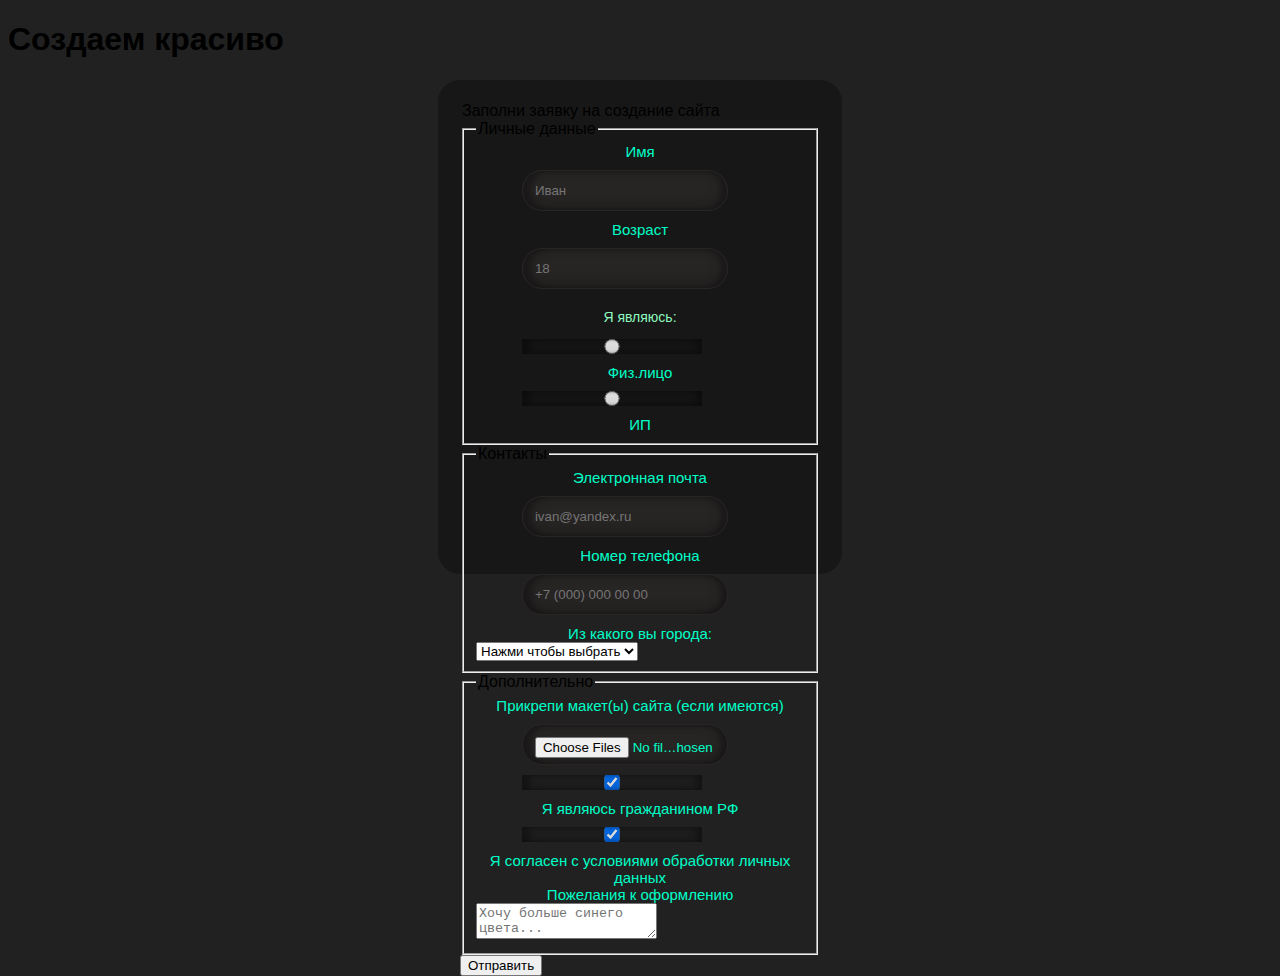
<file: index.html>
<!DOCTYPE html>
<html lang="ru">
<head>
    <meta charset="UTF-8">
    <meta name="viewport" content="width=device-width, initial-scale=1.0">
    <title>Form</title>
    <link rel="stylesheet" href="style.css">
</head>
<body>
    <h1>Создаем красиво</h1>

    <!--FORM-->
    <div class="form">
        <form action="#" method="post">
            <legend>Заполни заявку на создание сайта</legend>
<fieldset class="fieldset-1">
    <legend>Личные данные</legend>
     <div class="input-wrapper">
        <label for="name">Имя</label>
        <input id="name" name="user-name" type="text" placeholder="Иван" required>
    </div>
    <div class="input-wrapper">
        <label for="age">Возраст</label>
        <input id="age" type="number" min="18" max="125" name="user-age" placeholder="18" required>
    </div>
    <div class="input-wrapper">
        <p>Я являюсь:</p>
    <input type="radio" id="person" name="person-ip" value="person">
        <label for="person">Физ.лицо</label>
    <input type="radio" id="ip" name="person-ip" value="ip">
        <label for="ip">ИП</label>
    </div>
</fieldset>

<fieldset class="fieldset-2">
    <legend>Контакты</legend>
     <div class="input-wrapper">
        <label for="email">Электронная почта</label>
        <input id="email" type="email" name="user-email" placeholder="ivan@yandex.ru" required inputmode="email">
    </div>

    <div class="input-wrapper">
        <label for="phone">Номер телефона</label>
        <input id="phone" name="user-tel" type="tel" placeholder="+7 (000) 000 00 00" inputmode="tel" minlength="11" maxlength="11">
    </div>

    <div class="input-wrapper">
        <label for="city">Из какого вы города:</label>
        <select id="city" name="user-city" required>
            <option disabled value="" selected>Нажми чтобы выбрать</option>
            <option value="Moskow">Москва</option>
            <option value="SPB">Санкт-Петербург</option>
            <option value="Kazan">Казань</option>
            <option value="Novosibirsk">Новосибирск</option>
        </select>
    </div>
</fieldset>
   
<fieldset class="fieldset-3">
    <legend>Дополнительно</legend>
     <div class="input-wrapper">
        <label for="document">Прикрепи макет(ы) сайта (если имеются)</label>
        <input id="document" type="file" multiple>
    </div>

    <div class="input-wrapper">
        <input type="checkbox" id="citizenship" name="citizenship" value="agreement" checked required>
        <label for="citizenship">Я являюсь гражданином РФ</label>
    </div>
    <div class="input-wrapper">
        <input type="checkbox" id="custom-checkbox" name="custom-checkbox" value="agreement" checked required>
        <label for="custom-checkbox">Я согласен с условиями обработки личных данных</label>
    </div>
<div class="input-wrapper">
    <label for="wish">Пожелания к оформлению</label>
    <textarea id="wish" name="user-comment" placeholder="Хочу больше синего цвета..."></textarea>
</div>
</fieldset>

        <button type="submit">Отправить</button>

    </form>
    </div>
    <!--FORM-->
<script src="script.js"></script>
</body>
</html>
</file>
<file: style.css>
body {
    overflow-x: hidden;
    background-color:#212121;
     font-family:'Gill Sans', 'Gill Sans MT', Calibri, 'Trebuchet MS', sans-serif;
}

.form-h1 {
  text-align: center;
  margin: 2em;
  color: rgb(0, 255, 200);
  font-size: 1.2em;
  font-family:'Gill Sans', 'Gill Sans MT', Calibri, 'Trebuchet MS', sans-serif;
}

form {
    margin-top: 0;
}

.form-form2 {
    margin-top: 30%;
}

.form {
    width: 40vh;
    height: 50vh;
    margin: auto;
    padding: 20px;
    background-color: #171717;
    border-radius: 22px;
    transition: all .3s;
    border: 2px solid transparent; 
}

.form:hover {
    transform: scale(0.98);
    border-radius: 20px;
    box-shadow: 0px 0px 30px 1px rgba(0, 255, 117, 0.30);
    border: 3px solid rgb(45, 255, 210);
}

label {
    color: rgb(0, 255, 200);
    display: block;
    text-align: center;
    font-size: 15px;
}


input {
    width: 180px;
    height: 15px;
    padding: 12px;
    margin-top: 10px; 
    margin-bottom: 10px;
    border: 1px solid #282525;
    border-radius: 20px;
    background: #282525;
    color:rgb(0, 255, 200);
    box-shadow: inset 0 -3px 20px rgba(0, 0, 0, 0.3),
                inset -6px 0 4px rgba(0, 0, 0, 0.2),
                inset 8px 0 4px rgba(0, 0, 0, 0.2);
    transition: box-shadow 0.3s ease;
    display: block;
    margin-left: 14%;
}

input:hover {
    border: 1px solid rgb(8, 119, 97);
}

input:focus {
    border: 1px solid rgb(8, 119, 97);
}

.btn-form-regist, .btn-form-open {
    width: 140px;
    height: 30px;
    background-image: linear-gradient(163deg, #00ff75 0%, #114ca5 100%);
    border-radius: 40px;
    border: none;
    margin-left: 10vh;
    margin-top: 7px;
    color: black;
    font-size: 13px;
    font-weight: bold;
    transition: all .5s ease;
}

.btn-form-regist:hover, .btn-form-open:hover {
    width: 145px;
    height: 35px;
    margin-left: 9.7vh;
    border: 2px solid rgb(45, 255, 210);
    transition: all .3s; 
}


p {
    color:#8ef8bf;
    font-size: 14px;
    text-align: center;
    margin-top: 20px;
}

a {
    text-decoration: none;
    color:#114ca5;
}

a:hover {
    color: #577fbb;
}

.field {
    position: relative;
    display: block;
}
.toggle-pass {
    position: absolute;
    right: -10px; 
    background: none;
    border: none;
    bottom: 20px;
    transform: translateY(50%);
}

.eye {
    width:30px;
}

.eye:hover {
    width: 27px;
}
</file>
